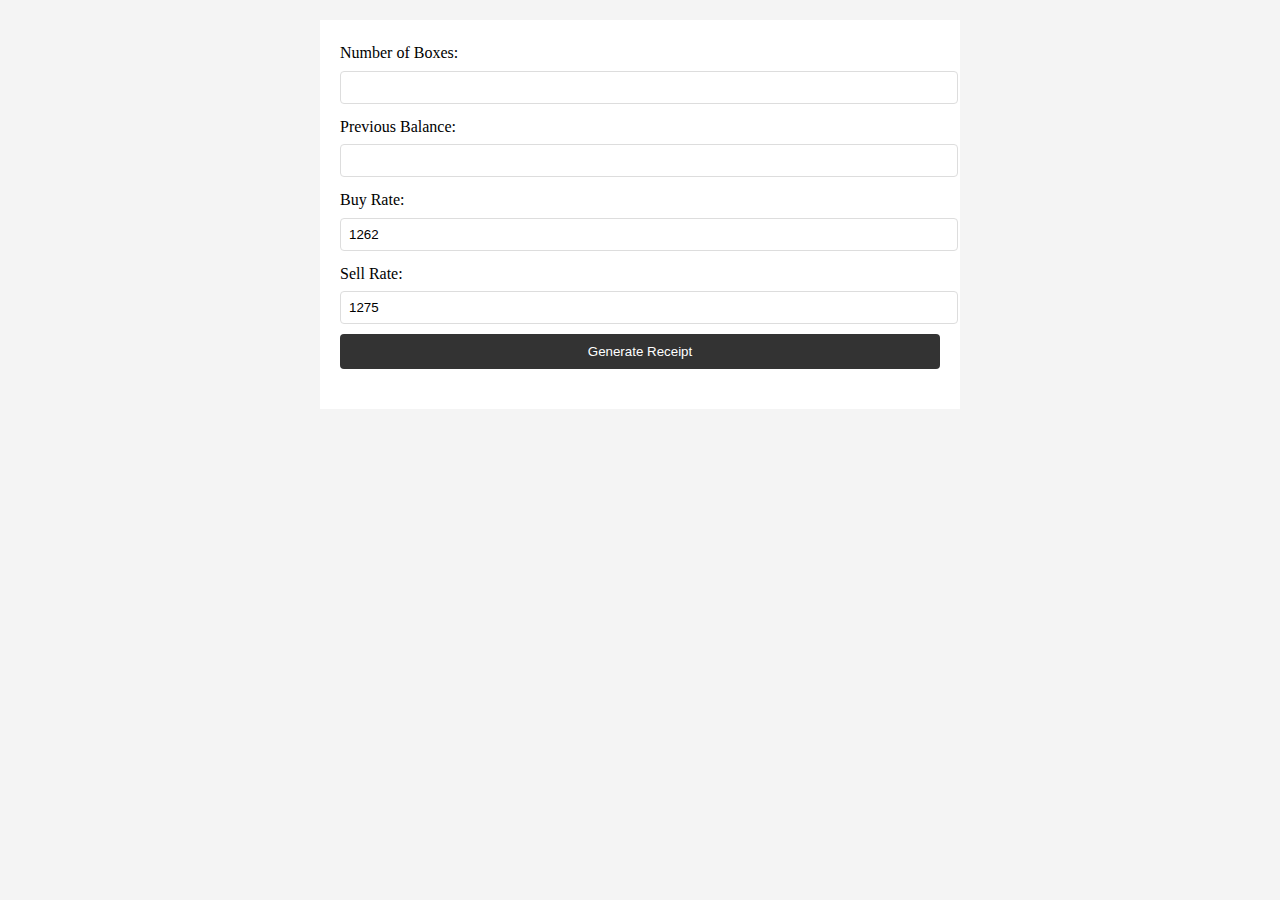
<file: index.html>
<!DOCTYPE html>
<html lang="en">
<head>
    <meta charset="UTF-8">
    <meta name="viewport" content="width=device-width, initial-scale=1.0">
    <title>Cash Receipt Generator</title>
    <link rel="stylesheet" href="static/css/style.css">
</head>
<body>
    <div class="container">
        <form id="receipt-form">
            <label for="num-boxes">Number of Boxes:</label>
            <input type="number" id="num-boxes" required>
            <label for="prev-balance">Previous Balance:</label>
            <input type="number" id="prev-balance" step="0.01" required>
            <label for="buy-rate">Buy Rate:</label>
            <input type="number" id="buy-rate" step="0.01" required value="1262">
            <label for="sell-rate">Sell Rate:</label>
            <input type="number" id="sell-rate" step="0.01" required value="1275">
            <button type="submit">Generate Receipt</button>
        </form>

        <div id="receipt" class="receipt" style="display: none;">
            <h1>Cash Receipt</h1>
            <p class="company">Easy Peasy Distributors</p>
            <p class="date">Date: <span id="date" class="underline"></span></p>
            <p class="received-from">Received From: <span class="underline">Carla's Groceries</span> the amount of $<span id="amount" class="underline">0.00</span></p>
            <p class="delivered">Delivered: <span id="delivered" class="underline">0</span></p>
            <div class="balance-section">
                <p>Outstanding balance $<span id="outstanding-balance" class="underline">0.00</span></p>
                <p>New balance $<span id="new-balance" class="underline">0.00</span></p>
                <p>Total balance $<span id="total-balance" class="underline">0.00</span></p>
            </div>
            <div class="signature-section">
                <p>Received By: <span class="signature">Erinski Easy</span></p>
            </div>
        </div>
    </div>
    <script src="static/js/script.js"></script>
</body>
</html>
</file>
<file: static/css/style.css>
body {
    font-family: Times New Roman, serif;
    line-height: 1.6;
    margin: 0;
    padding: 20px;
    background-color: #f4f4f4;
}

.container {
    max-width: 600px;
    margin: auto;
    background: #fff;
    padding: 20px;
}

#receipt-form {
    margin-bottom: 20px;
}

.receipt {
    font-size: 16px;
    border: 2px solid #000;
    padding: 20px;
}

h1 {
    text-align: center;
    font-size: 36px;
    font-weight: bold;
    margin-bottom: 5px;
}

.company {
    text-align: center;
    font-size: 18px;
    margin-top: 0;
    margin-bottom: 20px;
}

.date {
    text-align: right;
    margin-bottom: 20px;
}

.received-from, .delivered {
    margin-bottom: 10px;
}

.underline {
    text-decoration: underline;
    display: inline-block;
    min-width: 150px;
}

.delivered .underline {
    min-width: 300px;
}

.balance-section {
    margin-top: 20px;
}

.balance-section p {
    margin: 5px 0;
}

.signature-section {
    margin-top: 40px;
    text-align: right;
}

.signature {
    font-family: 'Brush Script MT', cursive;
    font-size: 24px;
    border-bottom: 1px solid #000;
    display: inline-block;
    min-width: 200px;
}

/* Form styles */
label {
    display: block;
    margin-bottom: 5px;
}

input[type="number"] {
    width: 100%;
    padding: 8px;
    margin-bottom: 10px;
    border: 1px solid #ddd;
    border-radius: 4px;
}

button {
    display: block;
    width: 100%;
    padding: 10px;
    background: #333;
    color: #fff;
    border: none;
    border-radius: 4px;
    cursor: pointer;
}

button:hover {
    background: #555;
}
</file>
